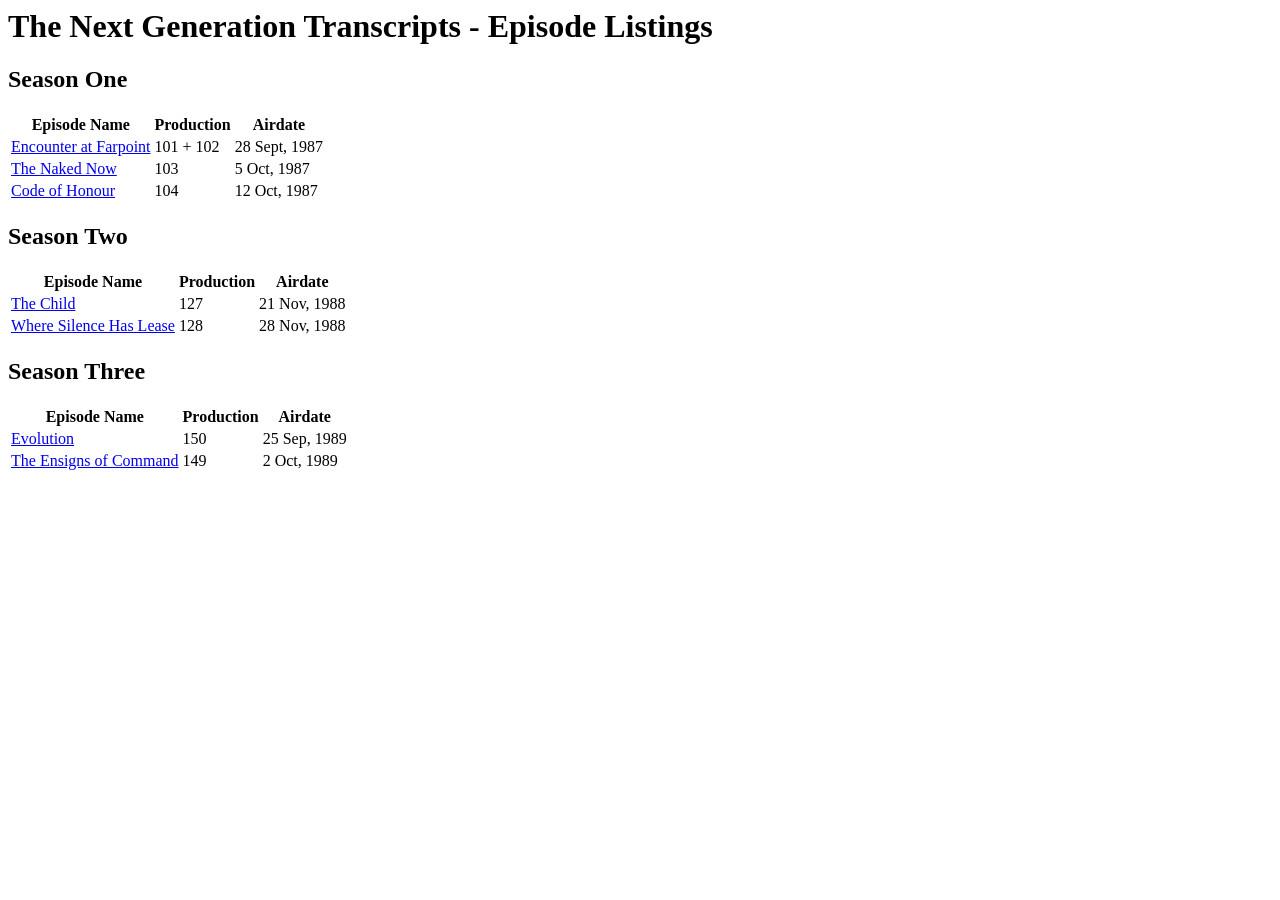
<file: tests/fixtures/chakoteya_index.html>
<html>
<head><title>Next Generation Transcripts - Episode listing</title></head>
<body>

<h1>The Next Generation Transcripts - Episode Listings</h1>

<h2>Season One</h2>
<table>
  <tr><th>Episode Name</th><th>Production</th><th>Airdate</th></tr>
  <tr><td><a href="101.htm">Encounter at Farpoint</a></td><td>101 + 102</td><td>28 Sept, 1987</td></tr>
  <tr><td><a href="103.htm">The Naked Now</a></td><td>103</td><td>5 Oct, 1987</td></tr>
  <tr><td><a href="104.htm">Code of Honour</a></td><td>104</td><td>12 Oct, 1987</td></tr>
</table>

<h2>Season Two</h2>
<table>
  <tr><th>Episode Name</th><th>Production</th><th>Airdate</th></tr>
  <tr><td><a href="127.htm">The Child</a></td><td>127</td><td>21 Nov, 1988</td></tr>
  <tr><td><a href="128.htm">Where Silence Has Lease</a></td><td>128</td><td>28 Nov, 1988</td></tr>
</table>

<h2>Season Three</h2>
<table>
  <tr><th>Episode Name</th><th>Production</th><th>Airdate</th></tr>
  <tr><td><a href="150.htm">Evolution</a></td><td>150</td><td>25 Sep, 1989</td></tr>
  <tr><td><a href="149.htm">The Ensigns of Command</a></td><td>149</td><td>2 Oct, 1989</td></tr>
</table>

</body>
</html>
</file>
